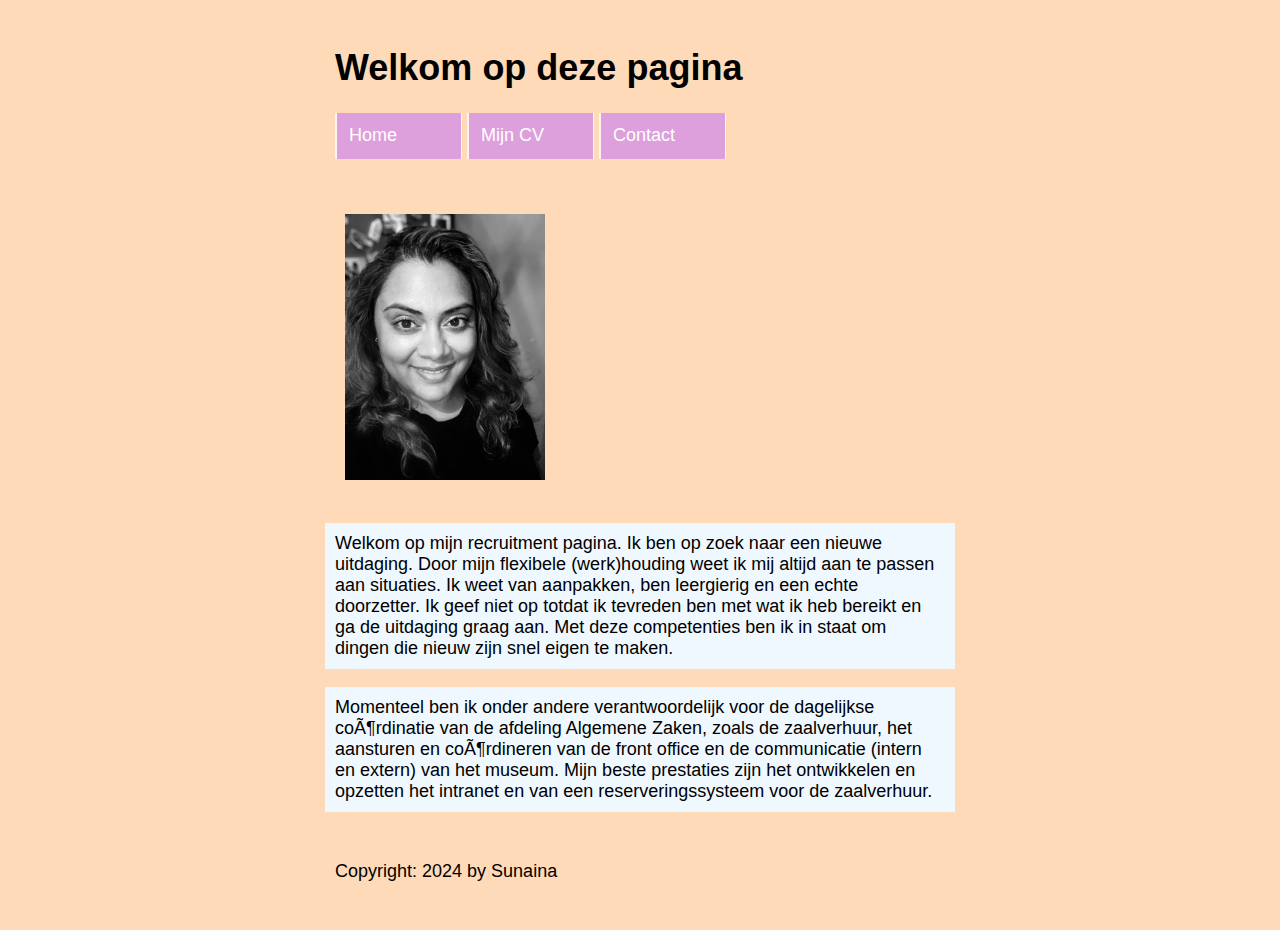
<file: CV/html/index.html>
<!DOCTYPE html>
<html>
    <head>
        <meta charset="utf 8">
        <title>Home</title>
        <link rel="stylesheet" type="text/css" href="../css/main.css">
    </head>
    <body>
        <header id="nul">
            <h1>Welkom op deze pagina</h1>
            <nav>
                <a id="een" href="index.html">Home</a>
                <a id="een" href="mijncv.html">Mijn CV</a>
                <a id="een" href="contact.html">Contact</a>
            </nav>
        </header>
        <img id="twee" src="../afbeeldingen/unnamed.jpg" alt="foto van sunaina" width="200">
        <p class="p1"> 
         Welkom op mijn recruitment pagina. Ik ben op zoek naar een nieuwe uitdaging. Door mijn flexibele (werk)houding weet ik mij altijd aan te passen aan situaties. Ik weet van aanpakken, ben leergierig en een echte doorzetter. Ik geef niet op totdat ik tevreden ben met wat ik heb bereikt en ga de uitdaging graag aan. Met deze competenties ben ik in staat om dingen die nieuw zijn snel eigen te maken.</p>
        <p class="p1">Momenteel ben ik  onder andere verantwoordelijk voor de dagelijkse coördinatie van de afdeling Algemene Zaken, zoals de zaalverhuur, het aansturen en coördineren van de front office en de communicatie (intern en extern) van het museum.
         Mijn beste prestaties zijn het ontwikkelen en opzetten het intranet en van een reserveringssysteem voor de zaalverhuur.</p><br>
        <footer id="nul">Copyright: 2024 by Sunaina</footer>
    </body>
</html>
</file>
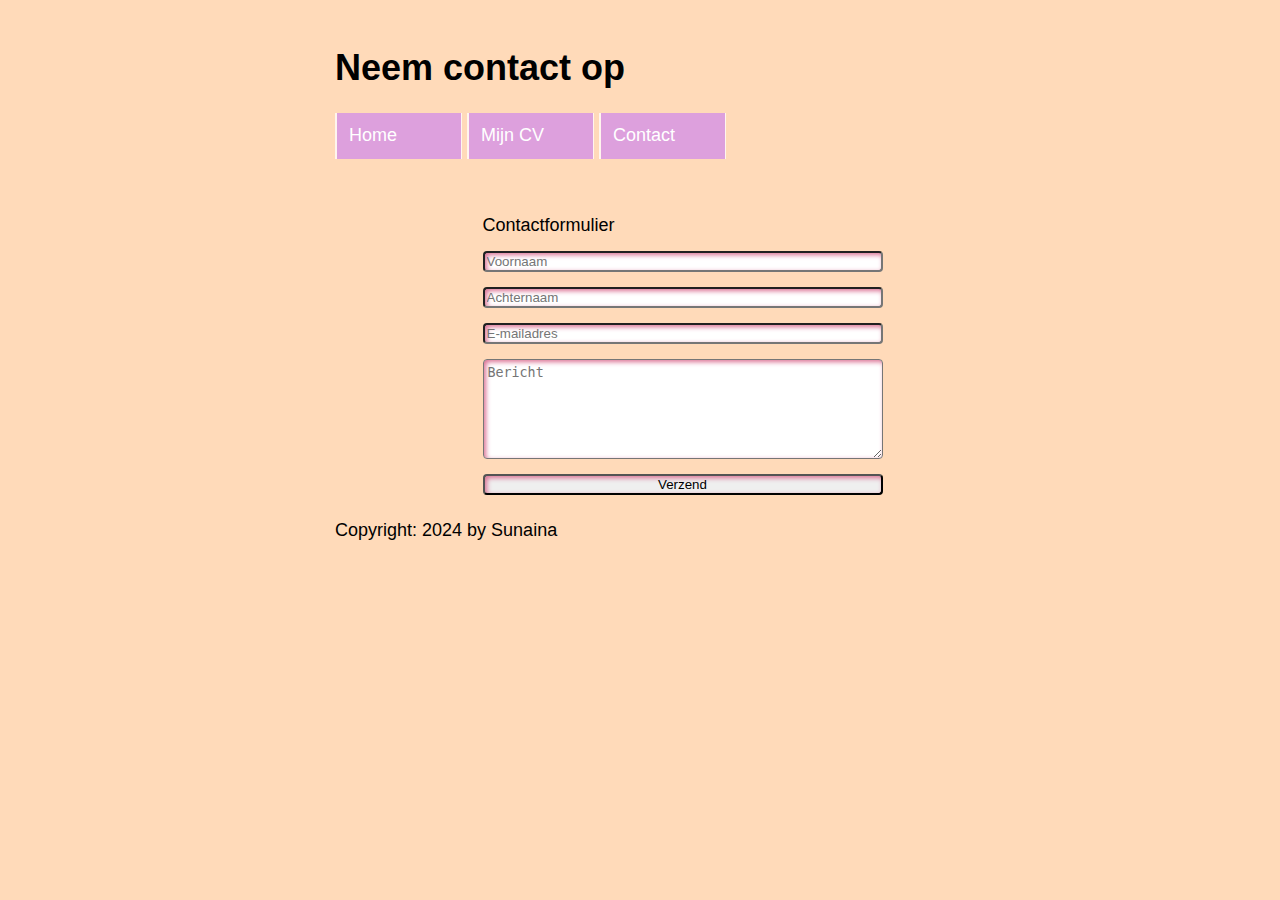
<file: CV/html/contact.html>
<!DOCTYPE html>
<html>
    <head>
        <meta charset="utf 8">
        <title>Contact</title>
        <link rel="stylesheet" type="text/css" href="../css/main.css">
    </head>
    <body>
        <header id="nul">
            <h1>Neem contact op</h1>
            <nav>
                <a id="een" href="index.html">Home</a>
                <a id="een" href="mijncv.html">Mijn CV</a>
                <a id="een" href="contact.html">Contact</a>
            </nav>
        </header><br>
        <form id="form">Contactformulier
            <input type="text" placeholder="Voornaam"/>
            <input type="text" placeholder="Achternaam"/>
            <input type="email" placeholder="E-mailadres"/>
            <textarea placeholder="Bericht"></textarea>
            <button>Verzend</button>
        </form>        
        <footer id="nul">Copyright: 2024 by Sunaina<footer>    
        </body>
</html>
</file>
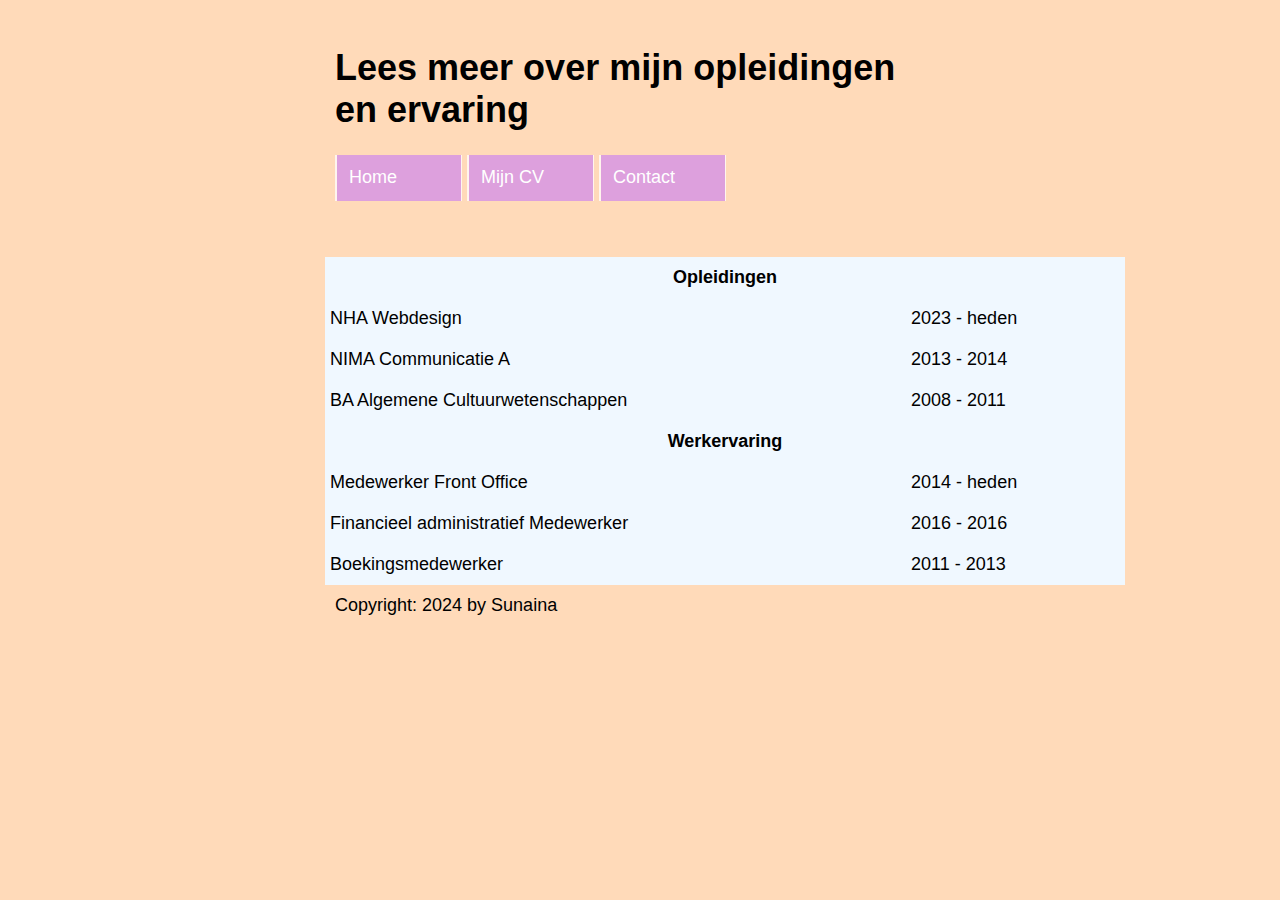
<file: CV/html/mijncv.html>
<!DOCTYPE html>
<html>
    <head>
        <meta charset="utf 8">
        <title>Mijn CV</title>
        <link rel="stylesheet" type="text/css" href="../css/main.css">
    </head>
    <body>
        <header id="nul">
            <h1>Lees meer over mijn opleidingen en ervaring</h1>
            <nav>
                <a id="een" href="index.html">Home</a>
                <a id="een" href="mijncv.html">Mijn CV</a>
                <a id="een" href="contact.html">Contact</a>
            </nav>
        </header>
        <table>
            <strong><th colspan="2">Opleidingen</th></strong>
            <tr>
                <td>NHA Webdesign</td>
                <td>2023 - heden</td>
            </tr>
            <tr>
                <td>NIMA Communicatie A</td>
                <td>2013 - 2014</td>
            </tr>
            <tr>
                <td>BA Algemene Cultuurwetenschappen</td>
                <td>2008 - 2011</td>
            </tr><br>
            <strong><th colspan="2">Werkervaring</th></strong>
               <tr>
                    <td>Medewerker Front Office</td>
                    <td>2014 - heden</td>
                </tr>
                <tr>
                    <td>Financieel administratief Medewerker</td>
                    <td>2016 - 2016</td>
                </tr>
                <tr>
                  <td>Boekingsmedewerker</td>
                  <td>2011 - 2013</td>
                </tr>
        </table>
        <footer id="nul">Copyright: 2024 by Sunaina</footer>
        </body>
</html>
</file>
<file: CV/css/main.css>
#nul{
    padding: 10px;
    margin-bottom: 25px;
}

nav a{
    color: white;
    text-decoration: none;
}

#een{
    display: inline-block;
    height: 22px;
    width: 100px;
    padding: 12px;
    color: white;
    border-left: 2px solid seashell;
    border-right: 1px solid seashell;
    background-color: plum;
}
#een:hover{
    background-color: pink;
    border-style: none;
}

body {
    font-family: Verdana, sans-serif; font-size: 18px;
    background-color: peachpuff;
    padding:  5px;
    margin-left: 25%;
    margin-right: 25%;
}

.p1{
background-color: aliceblue;
padding: 10px;
}

#twee{
   padding: 20px;
}

table{
    border-collapse: collapse;
    width: 800px;
}
td, th{
    padding: 10px 5px;
    background-color: aliceblue;
}

input[type="text"], input[type="email"], textarea, select, button {
    display: block;
    margin: 15px 0px;
    width: 400px;
    box-sizing: border-box;
    border-radius: 4px; box-shadow: inset 2px 2px 5px palevioletred;
}

textarea{
    height: 100px;
    padding: 5px 4px;
}

button:active{
    background-color: plum;
    color: white;
    border-radius: 4px; box-shadow: inset 2px 2px 5px palevioletred;
}

#form{
    margin-left: 25%;
    margin-right: 25%;
}
</file>
